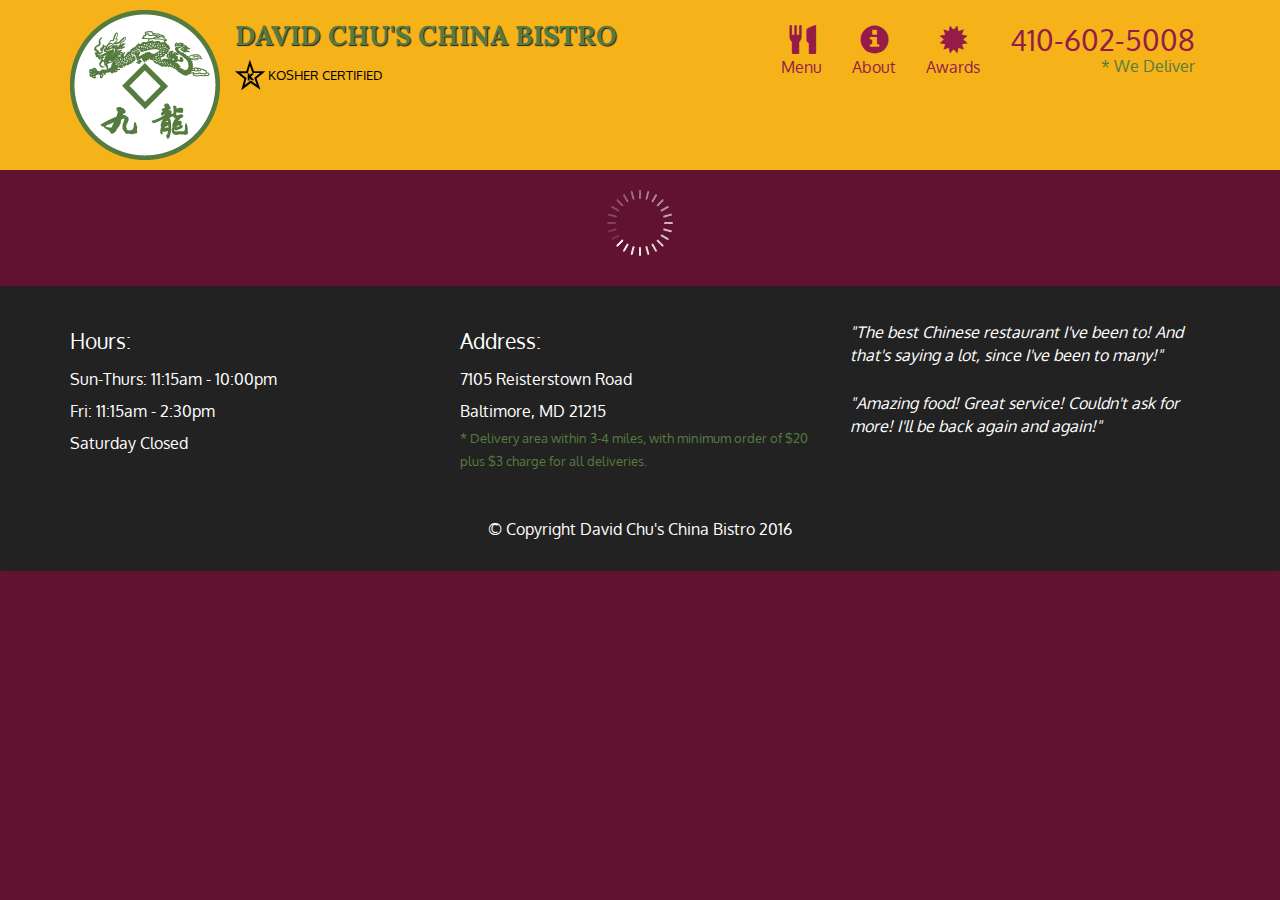
<file: module-5/index.html>
<!doctype html>
<html lang="en">
  <head>
    <meta charset="utf-8">
    <meta http-equiv="X-UA-Compatible" content="IE=edge">
    <meta name="viewport" content="width=device-width, initial-scale=1">
    <title>David Chu's China Bistro</title>
    <link rel="stylesheet" href="css/bootstrap.min.css">
    <link rel="stylesheet" href="css/styles.css">
    <link href='https://fonts.googleapis.com/css?family=Oxygen:400,300,700' rel='stylesheet' type='text/css'>
    <link href='https://fonts.googleapis.com/css?family=Lora' rel='stylesheet' type='text/css'>
  </head>
<body>
  <header>
    <nav id="header-nav" class="navbar navbar-default">
      <div class="container">
        <div class="navbar-header">
          <a href="index.html" class="pull-left visible-md visible-lg">
            <div id="logo-img" alt="Logo image"></div>
          </a>

          <div class="navbar-brand">
            <a href="index.html"><h1>David Chu's China Bistro</h1></a>
            <p>
              <img src="images/star-k-logo.png" alt="Kosher certification">
              <span>Kosher Certified</span>
            </p>
          </div>

          <button id="navbarToggle" type="button" class="navbar-toggle collapsed" data-toggle="collapse" data-target="#collapsable-nav" aria-expanded="false">
            <span class="sr-only">Toggle navigation</span>
            <span class="icon-bar"></span>
            <span class="icon-bar"></span>
            <span class="icon-bar"></span>
          </button>
        </div>
        
        <div id="collapsable-nav" class="collapse navbar-collapse">
           <ul id="nav-list" class="nav navbar-nav navbar-right">
            <li id="navHomeButton" class="visible-xs active">
              <a href="index.html">
                <span class="glyphicon glyphicon-home"></span> Home</a>
            </li>
            <li id="navMenuButton">
              <a href="#" onclick="$dc.loadMenuCategories();">
                <span class="glyphicon glyphicon-cutlery"></span><br class="hidden-xs"> Menu</a>
            </li>
            <li>
              <a href="#">
                <span class="glyphicon glyphicon-info-sign"></span><br class="hidden-xs"> About</a>
            </li>
            <li>
              <a href="#">
                <span class="glyphicon glyphicon-certificate"></span><br class="hidden-xs"> Awards</a>
            </li>
            <li id="phone" class="hidden-xs">
              <a href="tel:410-602-5008">
                <span>410-602-5008</span></a><div>* We Deliver</div>
            </li>
          </ul><!-- #nav-list -->
        </div><!-- .collapse .navbar-collapse -->
      </div><!-- .container -->
    </nav><!-- #header-nav -->
  </header>

  <div id="call-btn" class="visible-xs">
    <a class="btn" href="tel:410-602-5008">
    <span class="glyphicon glyphicon-earphone"></span>
    410-602-5008
    </a>
  </div>
  <div id="xs-deliver" class="text-center visible-xs">* We Deliver</div>

  <div id="main-content" class="container"></div>

  <footer class="panel-footer">
    <div class="container">
      <div class="row">
        <section id="hours" class="col-sm-4">
          <span>Hours:</span><br>
          Sun-Thurs: 11:15am - 10:00pm<br>
          Fri: 11:15am - 2:30pm<br>
          Saturday Closed
          <hr class="visible-xs">
        </section>
        <section id="address" class="col-sm-4">
          <span>Address:</span><br>
          7105 Reisterstown Road<br>
          Baltimore, MD 21215
          <p>* Delivery area within 3-4 miles, with minimum order of $20 plus $3 charge for all deliveries.</p>
          <hr class="visible-xs">
        </section>
        <section id="testimonials" class="col-sm-4">
          <p>"The best Chinese restaurant I've been to! And that's saying a lot, since I've been to many!"</p>
          <p>"Amazing food! Great service! Couldn't ask for more! I'll be back again and again!"</p>
        </section>
      </div>
      <div class="text-center">&copy; Copyright David Chu's China Bistro 2016</div>
    </div>
  </footer>

  <!-- jQuery (Bootstrap JS plugins depend on it) -->
  <script src="js/jquery-2.1.4.min.js"></script>
  <script src="js/bootstrap.min.js"></script>
  <script src="js/ajax-utils.js"></script>
  <script src="js/script.js"></script>
</body>
</html>
</file>
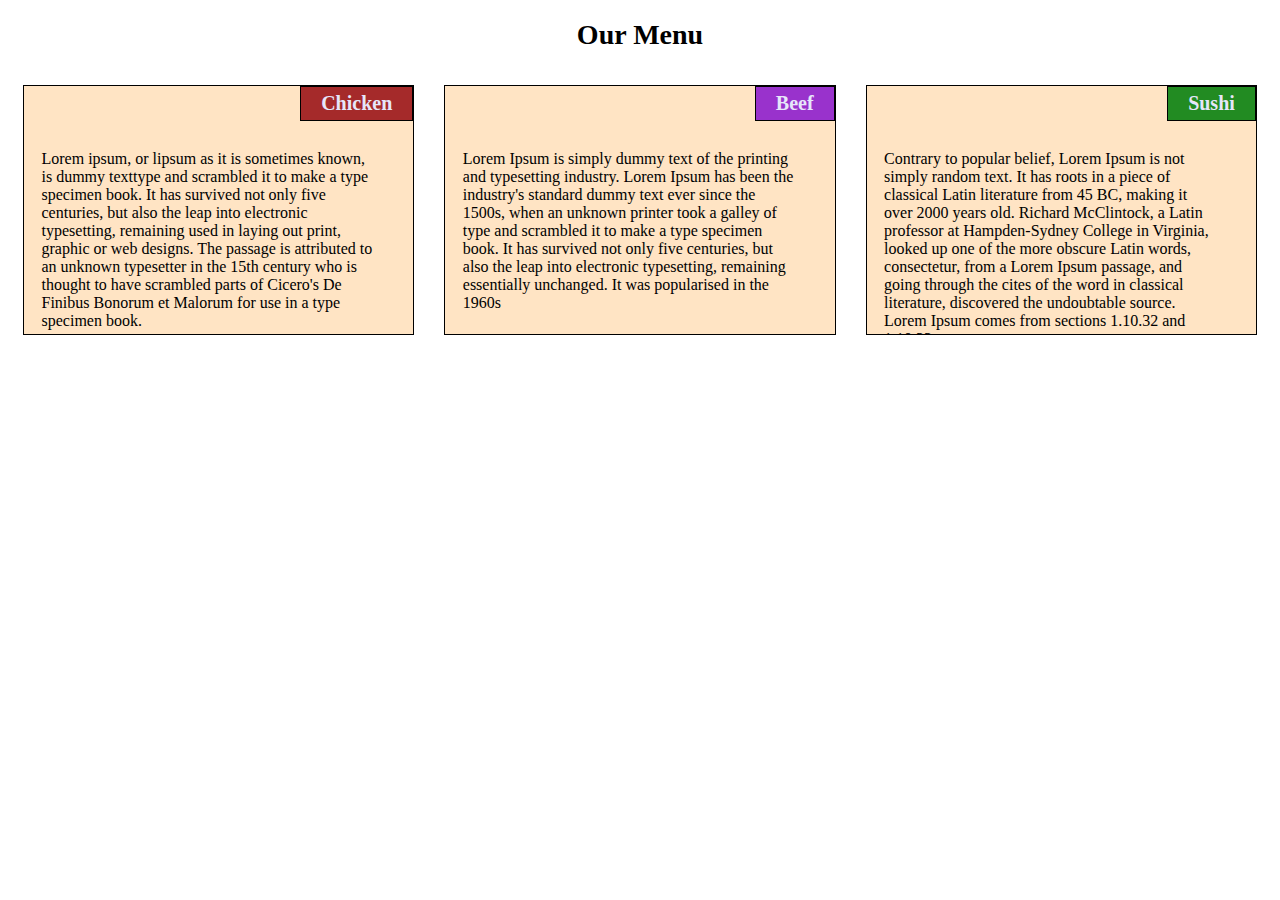
<file: module2/index.html>
<!DOCTYPE html>
<html>

<head>
    <meta charset="utf-8" />
    <meta http-equiv="X-UA-Compatible" content="IE=edge">
    <title>Module2 Assignment</title>
    <meta name="viewport" content="width=device-width, initial-scale=1">
    <link rel="stylesheet" href="style.css" />
</head>

<body>
    <h1>Our Menu</h1>

    <div class="col-lg-4 col-md-6 col-sm-12">
        <section>
            <h2 id="chicken">Chicken</h2>
           <p>Lorem ipsum, or lipsum as it is sometimes known, is dummy texttype and scrambled it to make a type specimen book. It has survived not only five centuries, but also the leap into electronic typesetting, remaining used in laying out print, graphic or web designs. The passage is attributed to an unknown typesetter in the 15th century who is thought to have scrambled parts of Cicero's De Finibus Bonorum et Malorum for use in a type specimen book.</p>
        </section>
    </div>

    <div class="col-lg-4 col-md-6 col-sm-12">
        <section>
            <h2 id="Beef">Beef</h2>
            <p>Lorem Ipsum is simply dummy text of the printing and typesetting industry. Lorem Ipsum has been the industry's standard dummy text ever since the 1500s, when an unknown printer took a galley of type and scrambled it to make a type specimen book. It has survived not only five centuries, but also the leap into electronic typesetting, remaining essentially unchanged. It was popularised in the 1960s </p>
        </section>
    </div>

    <div class="col-lg-4 col-md-12 col-sm-12">
        <section>
            <h2 id="Sushi">Sushi</h2>
            <p>Contrary to popular belief, Lorem Ipsum is not simply random text. It has roots in a piece of classical Latin literature from 45 BC, making it over 2000 years old. Richard McClintock, a Latin professor at Hampden-Sydney College in Virginia, looked up one of the more obscure Latin words, consectetur, from a Lorem Ipsum passage, and going through the cites of the word in classical literature, discovered the undoubtable source. Lorem Ipsum comes from sections 1.10.32 and 1.10.33 </p>
        </section>
    </div>
 
</body>

</html>
</file>
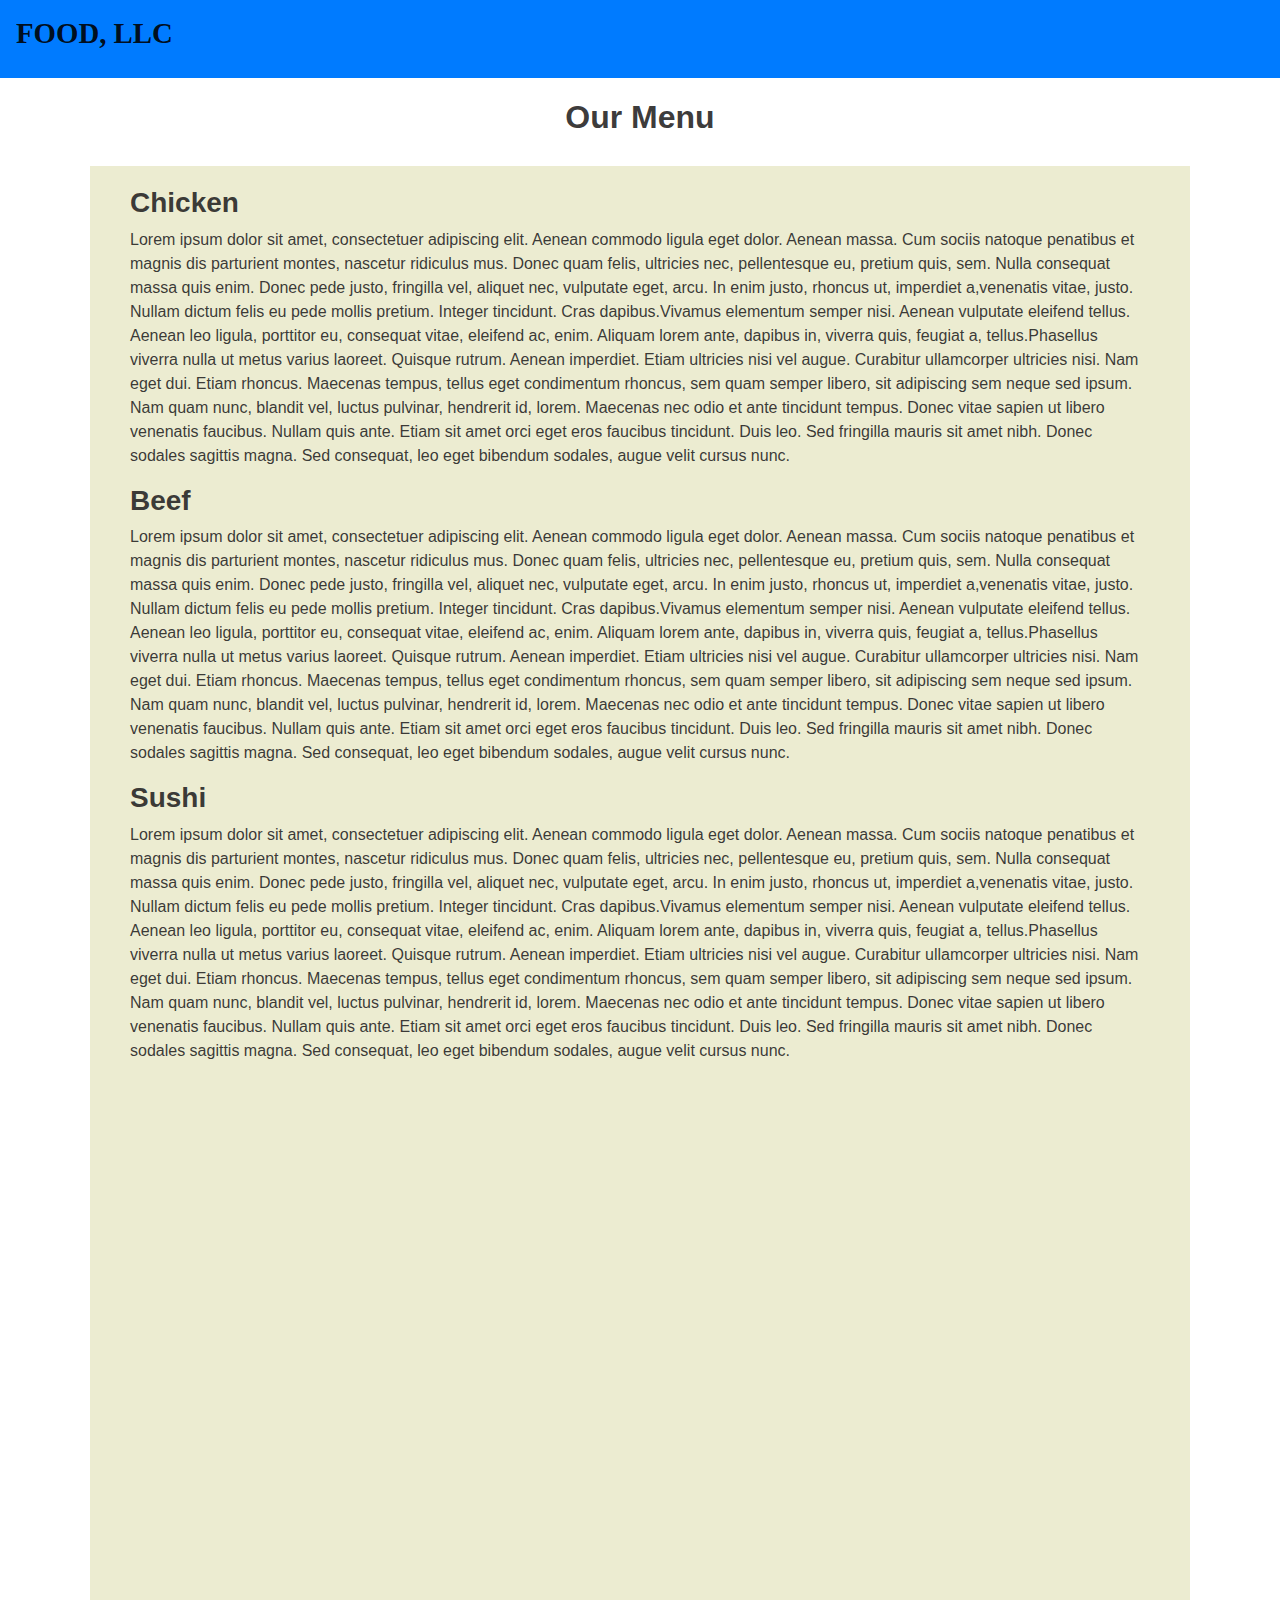
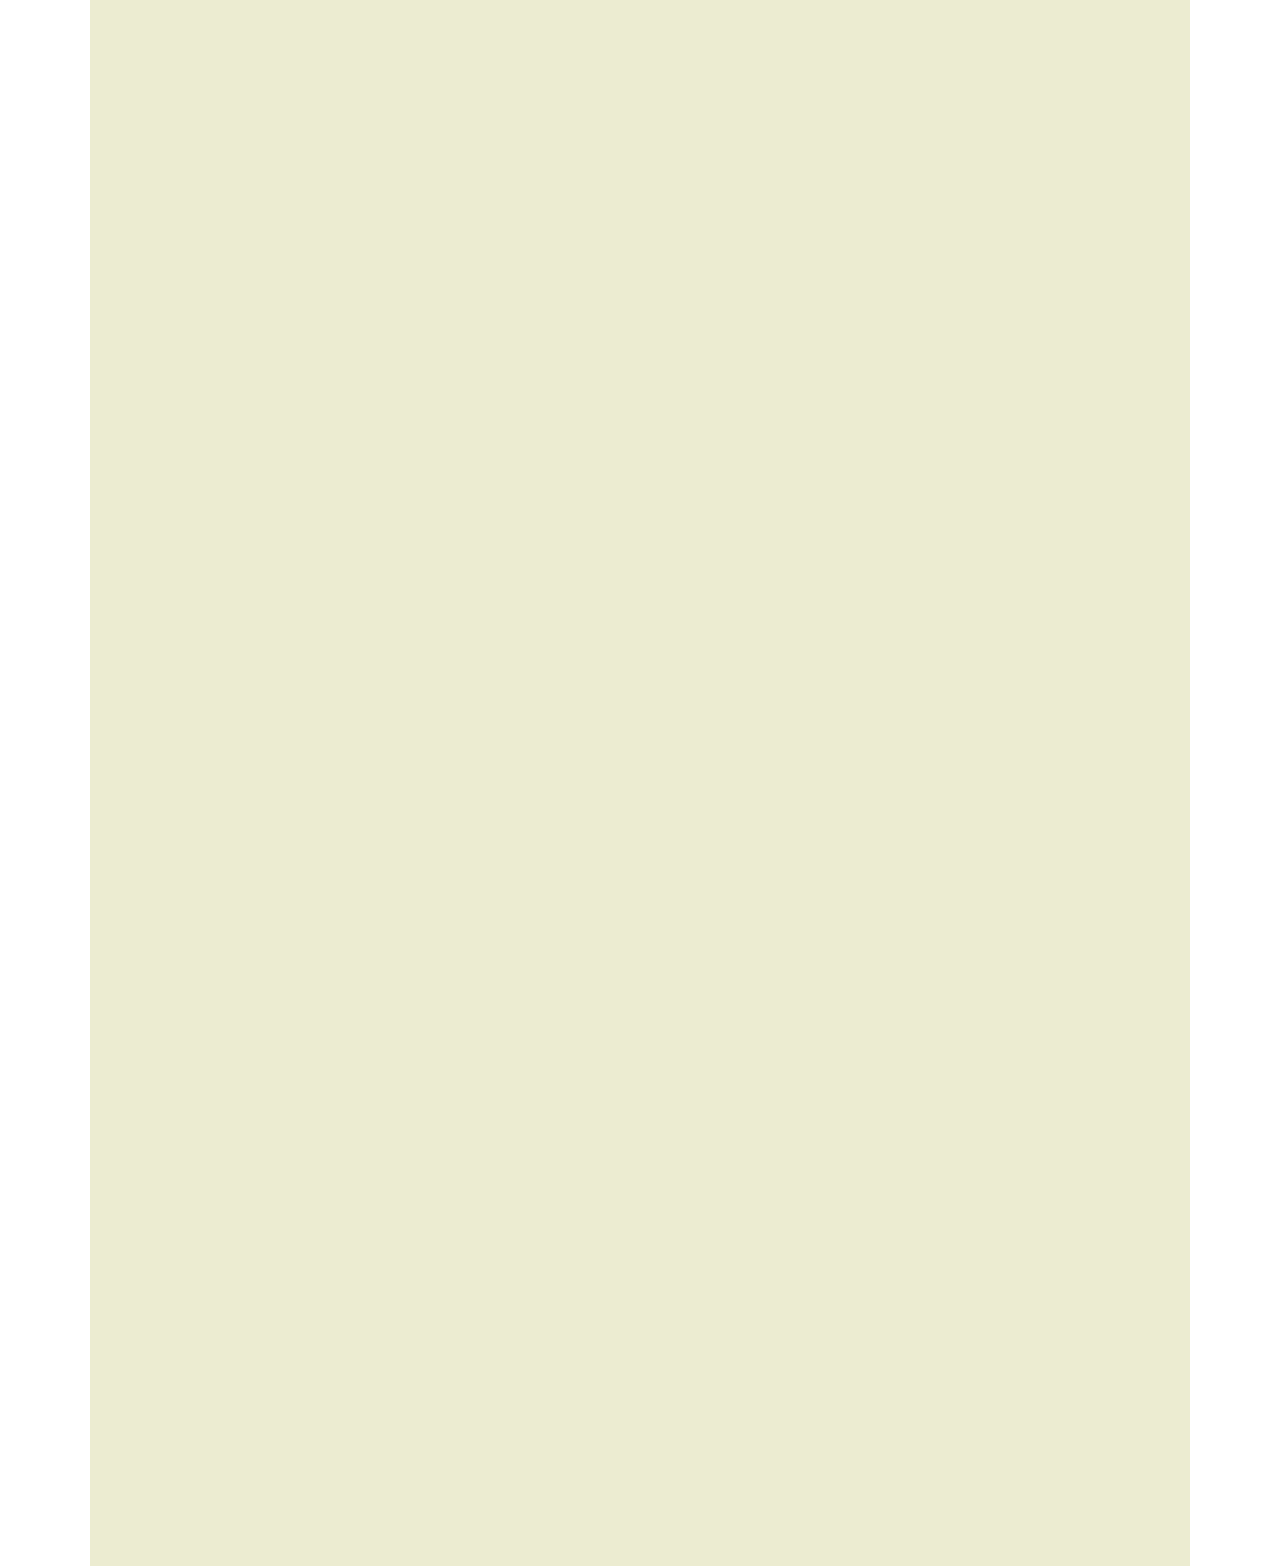
<file: module3/index.html>
<!doctype html>
<html lang="en">

<head>
	<meta charset="utf-8">
	<meta http-equiv="X-UA-Compatible" content="IE=edge">
	<meta name="viewport" content="width=device-width, initial-scale=1">
	<title>Module 3 Solution</title>
	<link rel="stylesheet" href="css/bootstrap.min.css">
	<link rel="stylesheet" href="css/styles.css">
</head>

<body>
	<header>
		<nav class="navbar navbar-expand-lg navbar-light bg-primary">
			<a class="navbar-brand" href="index.html">FOOD, LLC</a>
			<button class="navbar-toggler" type="button" data-toggle="collapse" data-target="#navbarSupportedContent" aria-controls="navbarSupportedContent" aria-expanded="false" aria-label="Toggle navigation">
			  <span class="navbar-toggler-icon"></span>
			</button>
		  
			
			<div id="navbarSupportedContent" class="collapse navbar-collapse">
				<ul id="nav-list" class="navbar-nav mr-auto d-lg-none">
					<li class="nav-item active">
						<a class="nav-link text-center" href="#chicken">Chicken</a>
					</li>
					<li class="nav-item">
						<a class="nav-link text-center" href="#beef">Beef</a>
					</li>
					<li class="nav-item">
						<a class="nav-link text-center" href="#sushi">Sushi</a>
					</li>
				</ul>
			</div>

		  </nav>
	</header>

	<div id="main-content" class="container">
		<h2 id="page-title" class="text-center">Our Menu</h2>
		<section class="row">
			<div id="main-text" class="col-xs-12">
				<div class="text-background">
					<h3 id="chicken">Chicken</h3>
					<p>Lorem ipsum dolor sit amet, consectetuer adipiscing elit. Aenean commodo ligula eget dolor.
						Aenean
						massa. Cum sociis natoque penatibus et magnis dis parturient montes, nascetur ridiculus mus.
						Donec
						quam
						felis, ultricies nec, pellentesque eu, pretium quis, sem. Nulla consequat massa quis enim.
						Donec
						pede
						justo, fringilla vel, aliquet nec, vulputate eget, arcu. In enim justo, rhoncus ut, imperdiet
						a,venenatis vitae, justo. Nullam dictum felis eu pede mollis pretium. Integer tincidunt. Cras
						dapibus.Vivamus elementum semper nisi. Aenean vulputate eleifend tellus. Aenean leo ligula,
						porttitor
						eu,
						consequat vitae, eleifend ac, enim. Aliquam lorem ante, dapibus in, viverra quis, feugiat a,
						tellus.Phasellus viverra nulla ut metus varius laoreet. Quisque rutrum. Aenean imperdiet. Etiam
						ultricies nisi vel augue. Curabitur ullamcorper ultricies nisi. Nam eget dui. Etiam rhoncus.
						Maecenas
						tempus, tellus eget condimentum rhoncus, sem quam semper libero, sit adipiscing sem neque sed
						ipsum.
						Nam quam nunc, blandit vel, luctus pulvinar, hendrerit id, lorem. Maecenas nec odio et ante
						tincidunt
						tempus. Donec vitae sapien ut libero venenatis faucibus. Nullam quis ante. Etiam sit amet orci
						eget
						eros
						faucibus tincidunt. Duis leo. Sed fringilla mauris sit amet nibh. Donec sodales sagittis magna.
						Sed
						consequat, leo eget bibendum sodales, augue velit cursus nunc.
					</p>
					<h3 id="beef">Beef</h3>
					<p>Lorem ipsum dolor sit amet, consectetuer adipiscing elit. Aenean commodo ligula eget dolor.
						Aenean
						massa. Cum sociis natoque penatibus et magnis dis parturient montes, nascetur ridiculus mus.
						Donec
						quam
						felis, ultricies nec, pellentesque eu, pretium quis, sem. Nulla consequat massa quis enim.
						Donec
						pede
						justo, fringilla vel, aliquet nec, vulputate eget, arcu. In enim justo, rhoncus ut, imperdiet
						a,venenatis vitae, justo. Nullam dictum felis eu pede mollis pretium. Integer tincidunt. Cras
						dapibus.Vivamus elementum semper nisi. Aenean vulputate eleifend tellus. Aenean leo ligula,
						porttitor
						eu,
						consequat vitae, eleifend ac, enim. Aliquam lorem ante, dapibus in, viverra quis, feugiat a,
						tellus.Phasellus viverra nulla ut metus varius laoreet. Quisque rutrum. Aenean imperdiet. Etiam
						ultricies nisi vel augue. Curabitur ullamcorper ultricies nisi. Nam eget dui. Etiam rhoncus.
						Maecenas
						tempus, tellus eget condimentum rhoncus, sem quam semper libero, sit adipiscing sem neque sed
						ipsum.
						Nam quam nunc, blandit vel, luctus pulvinar, hendrerit id, lorem. Maecenas nec odio et ante
						tincidunt
						tempus. Donec vitae sapien ut libero venenatis faucibus. Nullam quis ante. Etiam sit amet orci
						eget
						eros
						faucibus tincidunt. Duis leo. Sed fringilla mauris sit amet nibh. Donec sodales sagittis magna.
						Sed
						consequat, leo eget bibendum sodales, augue velit cursus nunc.
					</p>
					<h3 id="sushi">Sushi</h3>
					<p>Lorem ipsum dolor sit amet, consectetuer adipiscing elit. Aenean commodo ligula eget dolor.
						Aenean
						massa. Cum sociis natoque penatibus et magnis dis parturient montes, nascetur ridiculus mus.
						Donec
						quam
						felis, ultricies nec, pellentesque eu, pretium quis, sem. Nulla consequat massa quis enim.
						Donec
						pede
						justo, fringilla vel, aliquet nec, vulputate eget, arcu. In enim justo, rhoncus ut, imperdiet
						a,venenatis vitae, justo. Nullam dictum felis eu pede mollis pretium. Integer tincidunt. Cras
						dapibus.Vivamus elementum semper nisi. Aenean vulputate eleifend tellus. Aenean leo ligula,
						porttitor
						eu,
						consequat vitae, eleifend ac, enim. Aliquam lorem ante, dapibus in, viverra quis, feugiat a,
						tellus.Phasellus viverra nulla ut metus varius laoreet. Quisque rutrum. Aenean imperdiet. Etiam
						ultricies nisi vel augue. Curabitur ullamcorper ultricies nisi. Nam eget dui. Etiam rhoncus.
						Maecenas
						tempus, tellus eget condimentum rhoncus, sem quam semper libero, sit adipiscing sem neque sed
						ipsum.
						Nam quam nunc, blandit vel, luctus pulvinar, hendrerit id, lorem. Maecenas nec odio et ante
						tincidunt
						tempus. Donec vitae sapien ut libero venenatis faucibus. Nullam quis ante. Etiam sit amet orci
						eget
						eros
						faucibus tincidunt. Duis leo. Sed fringilla mauris sit amet nibh. Donec sodales sagittis magna.
						Sed
						consequat, leo eget bibendum sodales, augue velit cursus nunc.
					</p>
				</div>
			</div>
		</section>
	</div>

	<script src="js/jquery-2.1.4.min.js"></script>
	<script src="js/bootstrap.min.js"></script>
</body>

</html>
</file>
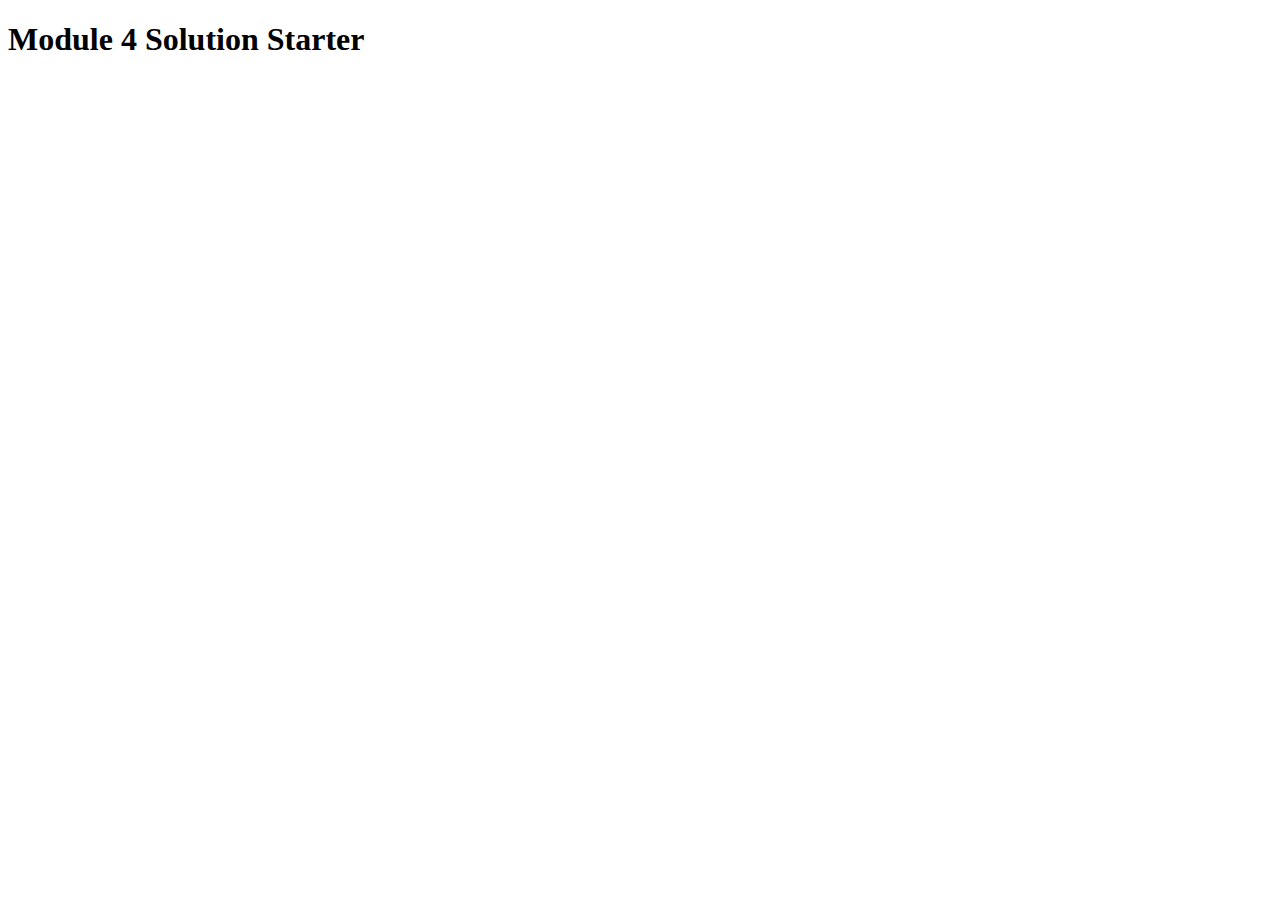
<file: module4/index.html>
<!DOCTYPE html>
<html>
<head>
  <meta charset="utf-8">
  <title>Module 4 Solution Starter</title>
  <script>
    var names = []; // DO NOT REMOVE
  </script>
  <script src="SpeakHello.js"></script>
  <script src="SpeakGoodBye.js"></script>
  <script src="script.js"></script>
</head>
<body>
  <h1>Module 4 Solution Starter</h1>
</body>
</html>
</file>
<file: module-5/css/styles.css>
body {
  font-size: 16px;
  color: #fff;
  background-color: #61122f;
  font-family: 'Oxygen', sans-serif;
}

/** HEADER **/
#header-nav {
  background-color: #f6b319;
  border-radius: 0;
  border: 0;
}

#logo-img {
  background: url('../images/restaurant-logo_large.png') no-repeat;
  width: 150px;
  height: 150px;
  margin: 10px 15px 10px 0;
}

.navbar-brand {
  padding-top: 25px;
}
.navbar-brand h1 { /* Restaurant name */
  font-family: 'Lora', serif;
  color: #557c3e;
  font-size: 1.5em;
  text-transform: uppercase;
  font-weight: bold;
  text-shadow: 1px 1px 1px #222;
  margin-top: 0;
  margin-bottom: 0;
  line-height: .75;
}
.navbar-brand a:hover, .navbar-brand a:focus {
  text-decoration: none;
}
.navbar-brand p { /* Kosher cert */
  color: #000;
  text-transform: uppercase;
  font-size: .7em;
  margin-top: 15px;
}
.navbar-brand p span { /* Star-K */
  vertical-align: middle;
}

#nav-list {
  margin-top: 10px;
}
#nav-list a {
  color: #951C49;
  text-align: center;
}
#nav-list a:hover {
  background: #E7E7E7;
}
#nav-list a span {
  font-size: 1.8em;
}

#phone {
  margin-top: 5px;
}
#phone a { /* Phone number */
  text-align: right;
  padding-bottom: 0;
}
#phone div { /* We Deliver */
  color: #557c3e;
  text-align: right;
  padding-right: 15px;
}

.navbar-header button.navbar-toggle, .navbar-header .icon-bar {
  border: 1px solid #61122f;
}
.navbar-header button.navbar-toggle {
  clear: both;
  margin-top: -30px;
}
/* END HEADER */

/* FOOTER */
.panel-footer {
  margin-top: 30px;
  padding-top: 35px;
  padding-bottom: 30px;
  background-color: #222;
  border-top: 0;
}
.panel-footer div.row {
  margin-bottom: 35px;
}
#hours, #address {
  line-height: 2;
}
#hours > span, #address > span {
  font-size: 1.3em;
}
#address p {
  color: #557c3e;
  font-size: .8em;
  line-height: 1.8;
}
#testimonials {
  font-style: italic;
}
#testimonials p:nth-child(2) {
  margin-top: 25px;
}
/* END FOOTER */



/* HOME PAGE */
.container .jumbotron {
  box-shadow: 0 0 50px #3F0C1F;
  border: 2px solid #3F0C1F;
}

#menu-tile, #specials-tile, #map-tile {
  height: 250px;
  width: 100%;
  margin-bottom: 15px;
  position: relative;
  border: 2px solid #3F0C1F;
  overflow: hidden;
}
#menu-tile:hover, #specials-tile:hover, #map-tile:hover {
  box-shadow: 0 1px 5px 1px #cccccc;
}
#menu-tile {
  background: url('../images/menu-tile.jpg') no-repeat;
  background-position: center;
}
#specials-tile {
  background: url('../images/specials-tile.jpg') no-repeat;
  background-position: center;
}
#menu-tile span, #specials-tile span, #map-tile span {
  position: absolute;
  bottom: 0;
  right: 0;
  width: 100%;
  text-align: center;
  font-size: 1.6em;
  text-transform: uppercase;
  background-color: #000;
  color: #fff;
  opacity: .8;
}
/* END HOME PAGE */

/* MENU CATEGORIES PAGE */
.category-tile { 
  position: relative;
  border: 2px solid #3F0C1F;
  overflow: hidden;
  width: 200px;
  height: 200px;
  margin: 0 auto 15px;
}
.category-tile span {
  position: absolute;
  bottom: 0;
  right: 0;
  width: 100%;
  text-align: center;
  font-size: 1.2em;
  text-transform: uppercase;
  background-color: #000;
  color: #fff;
  opacity: .8;
}
.category-tile:hover {
  box-shadow: 0 1px 5px 1px #cccccc;
}

#menu-categories-title + div {
  margin-bottom: 50px;
}
/* END MENU CATEGORIES PAGE */

/* SINGLE CATEGORY PAGE */
.menu-item-tile {
  margin-bottom: 25px;
}
.menu-item-tile hr {
  width: 80%;
}
.menu-item-tile .menu-item-price {
  font-size: 1.1em;
  text-align: right;
  margin-top: -15px;
  margin-right: -15px;
}
.menu-item-tile .menu-item-price span {
  font-size: .6em;
}
.menu-item-photo {
  position: relative;
  border: 2px solid #3F0C1F; 
  overflow: hidden;
  padding: 0;
  margin-right: -15px;
  margin-left: auto;
  margin-bottom: 20px;
  max-width: 250px;
}
.menu-item-photo div {
  position: absolute;
  bottom: 0;
  right: 0;
  width: 80px;
  background-color: #557c3e;
  text-align: center;
}
.menu-item-description {
  padding-right: 30px;
}
h3.menu-item-title {
  margin: 0 0 10px;
}
.menu-item-details {
  font-size: .9em;
  font-style: italic;
}
/* END SINGLE CATEGORY PAGE */


/********** Large devices only **********/
@media (min-width: 1200px) {
  .container .jumbotron {
    background: url('../images/jumbotron_1200.jpg') no-repeat;
    height: 675px;
  }
}

/********** Medium devices only **********/
@media (min-width: 992px) and (max-width: 1199px) {
  /* Header */
  #logo-img {
    background: url('../images/restaurant-logo_medium.png') no-repeat;
    width: 100px;
    height: 100px;
    margin: 5px 5px 5px 0;
  }
  /* End Header */

  /* Home Page */
  .container .jumbotron {
    background: url('../images/jumbotron_992.jpg') no-repeat;
    height: 558px;
  }
  /* End Home Page */
}

/********** Small devices only **********/
@media (min-width: 768px) and (max-width: 991px) {
  /* Home Page */
  .container .jumbotron {
    background: url('../images/jumbotron_768.jpg') no-repeat;
    height: 432px;
  }
  /* End Home Page */
}

/********** Extra small devices only **********/
@media (max-width: 767px) {
  /* Header */
  .navbar-brand {
    padding-top: 10px;
    height: 80px;
  }
  .navbar-brand h1 { /* Restaurant name */
    padding-top: 10px;
    font-size: 5vw; /* 1vw = 1% of viewport width */
  }
  .navbar-brand p { /* Kosher cert */
    font-size: .6em;
    margin-top: 12px;
  }
  .navbar-brand p img { /* Star-K */
    height: 20px;
  }

  #collapsable-nav a { /* Collapsed nav menu text */
    font-size: 1.2em;
  }
  #collapsable-nav a span { /* Collapsed nav menu glyph */
    font-size: 1em;
    margin-right: 5px;
  }

  #call-btn > a {
    font-size: 1.5em;
    display: block;
    margin: 0 20px;
    padding: 10px;
    border: 2px solid #fff;
    background-color: #f6b319;
    color: #951c49;
  }
  #xs-deliver {
    margin-top: 5px;
    font-size: .7em;
    letter-spacing: .1em;
    text-transform: uppercase;
  }
  /* End Header */

  /* Footer */
  .panel-footer section {
    margin-bottom: 30px;
    text-align: center;
  }
  .panel-footer section:nth-child(3) {
    margin-bottom: 0; /* margin already exists on the whole row */
  }
  .panel-footer section hr {
    width: 50%;
  }
  /* End Footer */

  /* Home Page */
  .container .jumbotron {
    margin-top: 30px;
    padding: 0;
  }
  #menu-tile, #specials-tile {
    width: 360px;
    margin: 0 auto 15px;
  }

  .menu-item-photo {
    margin-right: auto;
  }
  .menu-item-tile .menu-item-price {
    text-align: center;
  }
  .menu-item-description {
    text-align: center;;
  }
}


/********** Super extra small devices Only :-) (e.g., iPhone 4) **********/
@media (max-width: 479px) {
  /* Header */
  .navbar-brand h1 { /* Restaurant name */
    padding-top: 5px;
    font-size: 6vw;
  }
  /* End Header */
  
  /* Home page */
  #menu-tile, #specials-tile {
    width: 280px;
    margin: 0 auto 15px;
  }

  .col-xxs-12 {
    position: relative;
    min-height: 1px;
    padding-right: 15px;
    padding-left: 15px;
    float: left;
    width: 100%;
  }
}
</file>
<file: module2/style.css>
* {
    box-sizing: border-box;
    font-family: Cambria, Cochin, Georgia, Times, 'Times New Roman', serif;
}

h1 {
    color: black;
    font-size: 175%;
    text-align: center;
}

section {
    border: 1px solid black;    
    background-color: bisque;
    height: 250px;
    overflow: auto;
}

h2 {
    float: right;
    border:1px solid black;
    color: lavender;
    font-size: 125%;
    padding: 5px 20px 5px 20px;
    margin-top: 0;
    margin-bottom: 20px;
}

ul {
    clear: right;
    width: 90%;
}
p{
    width: 90%;
    height: auto;
    margin: 2.5%;
    color: black
    font-size: 25px;
    padding: 2%;
    padding-top: 55px;
}

#chicken {
    background-color: brown;
}

#Beef {
    background-color: darkorchid;
}

#Sushi {
    background-color: forestgreen;
}


/********** Desktop version **********/
@media (min-width: 992px) {
    .col-lg-1, .col-lg-2, .col-lg-3, .col-lg-4, .col-lg-5, .col-lg-6, .col-lg-7, .col-lg-8, .col-lg-9, .col-lg-10, .col-lg-11, .col-lg-12 {
      float: left;
      padding: 15px;
    }
    .col-lg-1 {
      width: 8.33%;
    }
    .col-lg-2 {
      width: 16.66%;
    }
    .col-lg-3 {
      width: 25%;
    }
    .col-lg-4 {
      width: 33.33%;
    }
    .col-lg-5 {
      width: 41.66%;
    }
    .col-lg-6 {
      width: 50%;
    }
    .col-lg-7 {
      width: 58.33%;
    }
    .col-lg-8 {
      width: 66.66%;
    }
    .col-lg-9 {
      width: 75%;
    }
    .col-lg-10 {
      width: 83.33%;
    }
    .col-lg-11 {
      width: 91.66%;
    }
    .col-lg-12 {
      width: 100%;
    }
  }
  
  /********** Tablet version **********/
  @media (min-width: 768px) and (max-width: 991px) {
    .col-md-1, .col-md-2, .col-md-3, .col-md-4, .col-md-5, .col-md-6, .col-md-7, .col-md-8, .col-md-9, .col-md-10, .col-md-11, .col-md-12 {
      float: left;
      padding: 15px;
    }
    .col-md-1 {
      width: 8.33%;
    }
    .col-md-2 {
      width: 16.66%;
    }
    .col-md-3 {
      width: 25%;
    }
    .col-md-4 {
      width: 33.33%;
    }
    .col-md-5 {
      width: 41.66%;
    }
    .col-md-6 {
      width: 50%;
    }
    .col-md-7 {
      width: 58.33%;
    }
    .col-md-8 {
      width: 66.66%;
    }
    .col-md-9 {
      width: 75%;
    }
    .col-md-10 {
      width: 83.33%;
    }
    .col-md-11 {
      width: 91.66%;
    }
    .col-md-12 {
      width: 100%;
    }
  }

  /********** Mobile version **********/
  @media (max-width: 767px) {
    .col-sm-1, .col-sm-2, .col-sm-3, .col-sm-4, .col-sm-5, .col-sm-6, .col-sm-7, .col-sm-8, .col-sm-9, .col-sm-10, .col-sm-11, .col-sm-12 {
      float: left;
      padding: 15px;
    }
    .col-sm-1 {
      width: 8.33%;
    }
    .col-sm-2 {
      width: 16.66%;
    }
    .col-sm-3 {
      width: 25%;
    }
    .col-sm-4 {
      width: 33.33%;
    }
    .col-sm-5 {
      width: 41.66%;
    }
    .col-sm-6 {
      width: 50%;
    }
    .col-sm-7 {
      width: 58.33%;
    }
    .col-sm-8 {
      width: 66.66%;
    }
    .col-sm-9 {
      width: 75%;
    }
    .col-sm-10 {
      width: 83.33%;
    }
    .col-sm-11 {
      width: 91.66%;
    }
    .col-sm-12 {
      width: 100%;
    }
  }
</file>
<file: module3/css/styles.css>
body {
  font-size: 16px;
  color: rgba(34, 33, 33, 0.884);
  background-color: white;
  font-family: 'Segoe UI', Tahoma, Geneva, Verdana, sans-serif
}

.navbar-brand  {
  font-family: 'Lora', serif;
  color: #80bad1;
  font-size: 1.8em;
  text-transform: uppercase;
  font-weight: bold;
  margin-top: 10px;
  margin-bottom: 20px;
  line-height: .75;
}

.navbar-brand a:hover, .navbar-brand a:focus {
  text-decoration: none;
}

#nav-list a {
  color: #80bad1;
  font-weight: bold;
}

#nav-list a:hover {
  background: rgb(236, 236, 209);
}

.navbar-header button.navbar-toggle, .navbar-header .icon-bar {
  border: 1px solid #80bad1;
}

.navbar-header button.navbar-toggle {
  clear: both;
  margin-top: -30px;
}

#page-title {
  font-weight: bold;
  margin-bottom: 30px;
  margin-top: 20px;
}

#main-text {
  padding-left: 20px;
  padding-right: 20px;
}

.text-background {
  height: 3000px;
  padding: 20px 40px 20px 40px;
  background-color: rgb(236, 236, 209);
  overflow: hidden;
}

h3 {
  font-weight: bold;
}
</file>
